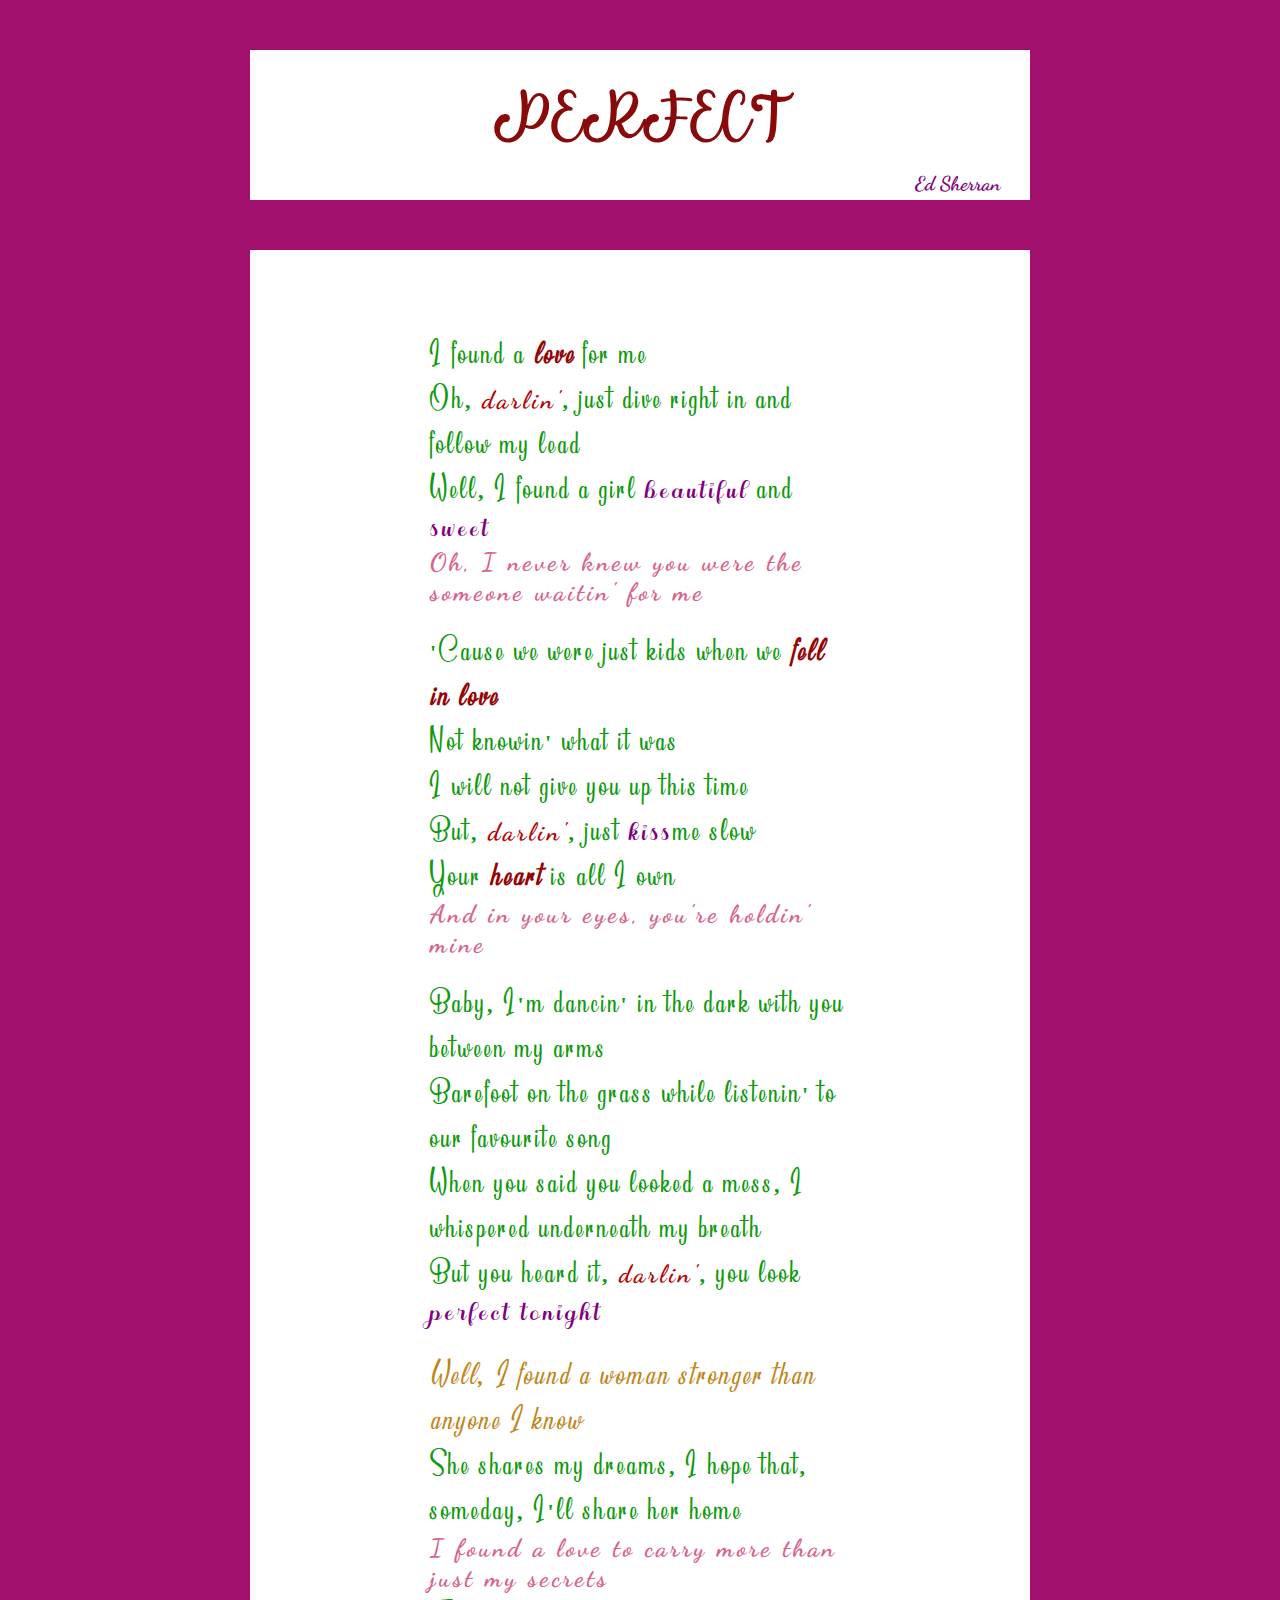
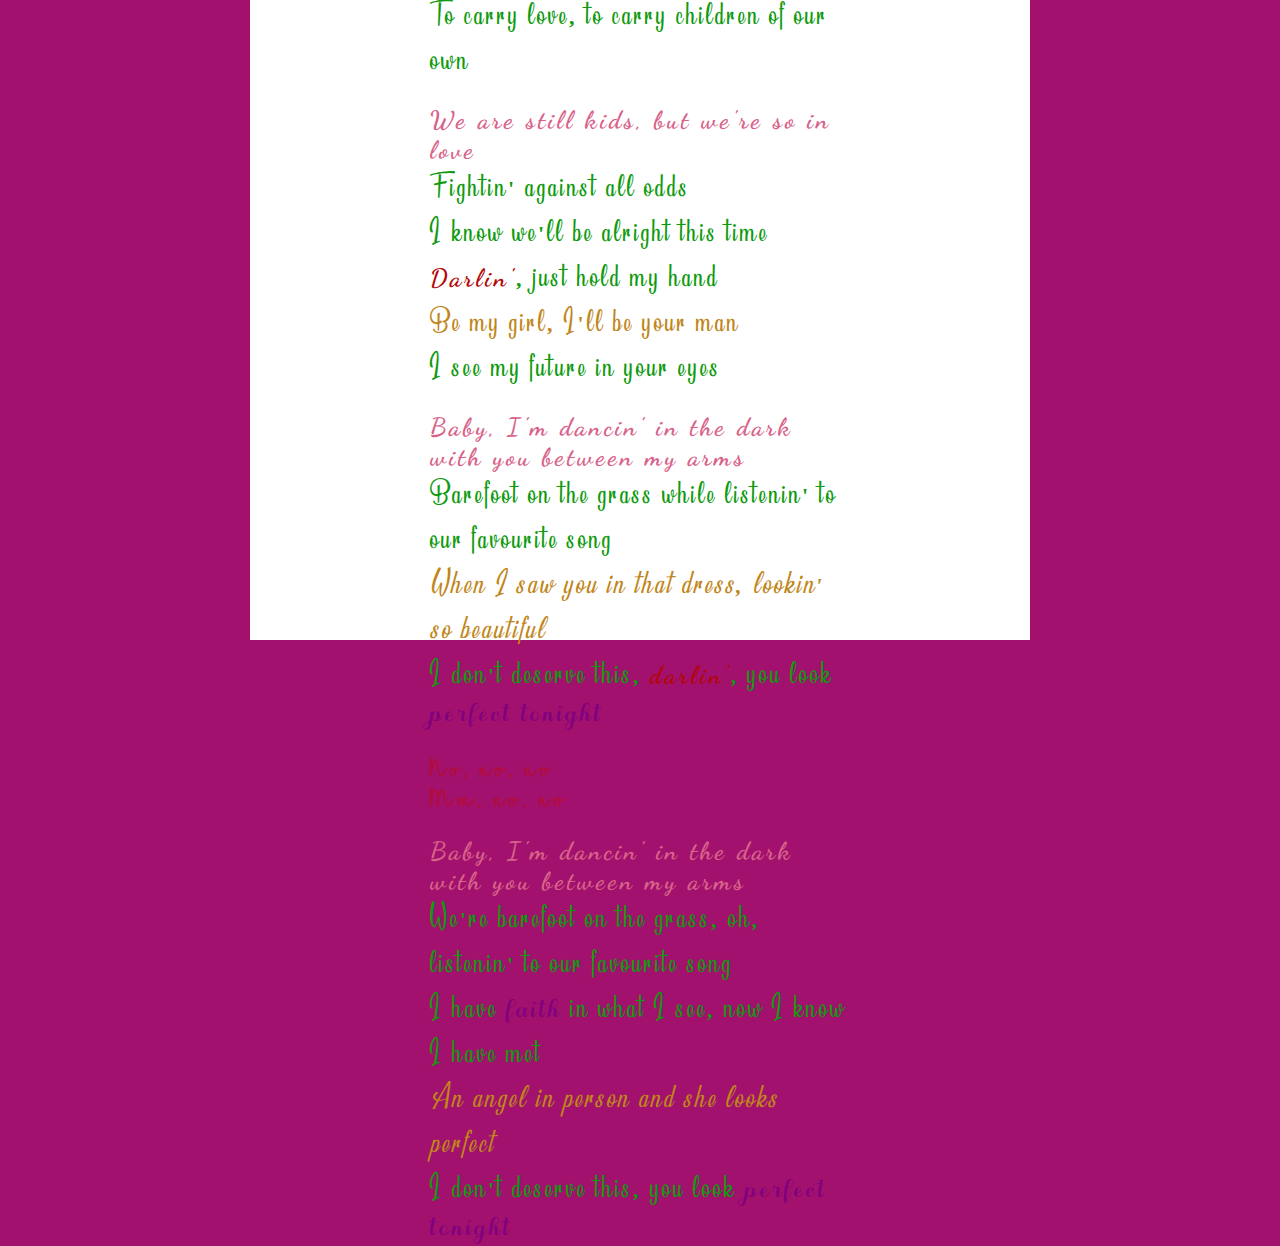
<file: index.html>
<DOCTYPE! html>
<html lang="en">
  <head>
    <meta charset="utf-8"/>
    <title>Song </title>
    <link rel="preconnect" href="https://fonts.googleapis.com">
    <link rel="preconnect" href="https://fonts.gstatic.com" crossorigin>
    <meta name="viewport" content="width=device-width, initial-scale=1.0">
    <link href="https://fonts.googleapis.com/css2?family=Dancing+Script:wght@600;700&family=Nosifer&display=swap" rel="stylesheet">
    <link rel="stylesheet" href="css/styles.css" type="text/css"/>
  </head>
  <body>
    <header>
      <div class="hedr">
     <h1> PERFECT </h1>
        <h4> Ed Sherran </h4>
      </div>
    </header>
    <main>
      <div class="container">
        
      <p>
       I found a <span class="lv"><i>love</i></span> for me<br/>
       Oh, <span class="drlng">darlin'</span>, just dive right in and follow my lead<br/>
       Well, I found a girl <span class="beauti">beautiful</span> and <span class="beauti">sweet</span><br/>
       <span class="bLine"> Oh, I never knew you were the someone waitin' for me<br/></span>
        </p>
      <p>
       'Cause we were just kids when we <span class="lv"><i>fell in love</i></span><br/>
        Not knowin' what it was<br/>
        I will not give you up this time<br/>
        But, <span class="drlng">darlin'</span>, just <span class="beauti">kiss</span>me slow<br/>
        Your <span class="lv"><i>heart</i></span> is all I own<br/>
        <span class="bLine"> And in your eyes, you're holdin' mine<br/></span>
      </p>
      <p>
        Baby, I'm dancin' in the dark with you between my arms<br/>
        Barefoot on the grass while listenin' to our favourite song<br/>
        When you said you looked a mess, I whispered underneath my breath<br/>
        But you heard it, <span class="drlng">darlin'</span>, you look <span class="beauti">perfect tonight</span><br/>
      </p>
      <p>
        <span class="prsn"><i>Well, I found a woman stronger than anyone I know</i><br/></span>
        She shares my dreams, I hope that, someday, I'll share her home<br/>
        <span class="bLine">I found a love to carry more than just my secrets</br></span>
        To carry love, to carry children of our own<br/>
      </p>
      <p>
        <span class="bLine"> We are still kids, but we're so in love<br/></span>
        Fightin' against all odds<br/>
        I know we'll be alright this time<br/>
        <span class="drlng">Darlin'</span>, just hold my hand<br/>
        <span class="prsn"><i></i>Be my girl, I'll be your man</i><br/></span>
        I see my future in your eyes<br/>
      </p>
      <p>
        <span class="bLine">  Baby, I'm dancin' in the dark with you between my arms<br/></span>
        Barefoot on the grass while listenin' to our favourite song<br/>
        <span class="prsn"><i> When I saw you in that dress, lookin' so beautiful</i><br/></span>
        I don't deserve this, <span class="drlng">darlin'</span>, you look <span class="beauti">perfect tonight</span><br/>
      </p>
      <p>
        <div class="tune">No, no, no<br/>
        Mm, no, no<br/></div>
      </p>
      <p>
        <div class="bLine"> Baby, I'm dancin' in the dark with you between my arms<br/></div>
        We're barefoot on the grass, oh, listenin' to our favourite song<br/>
        I have <span class="beauti">faith</span> in what I see, now I know I have met<br/>
        <span class="prsn"><i> An angel in person and she looks perfect</i><br/></span>
        I don't deserve this, you look<span class="beauti"> perfect tonight</span><br/>
      </p>
      </div>
    </main>
  </body>
</html>
</file>
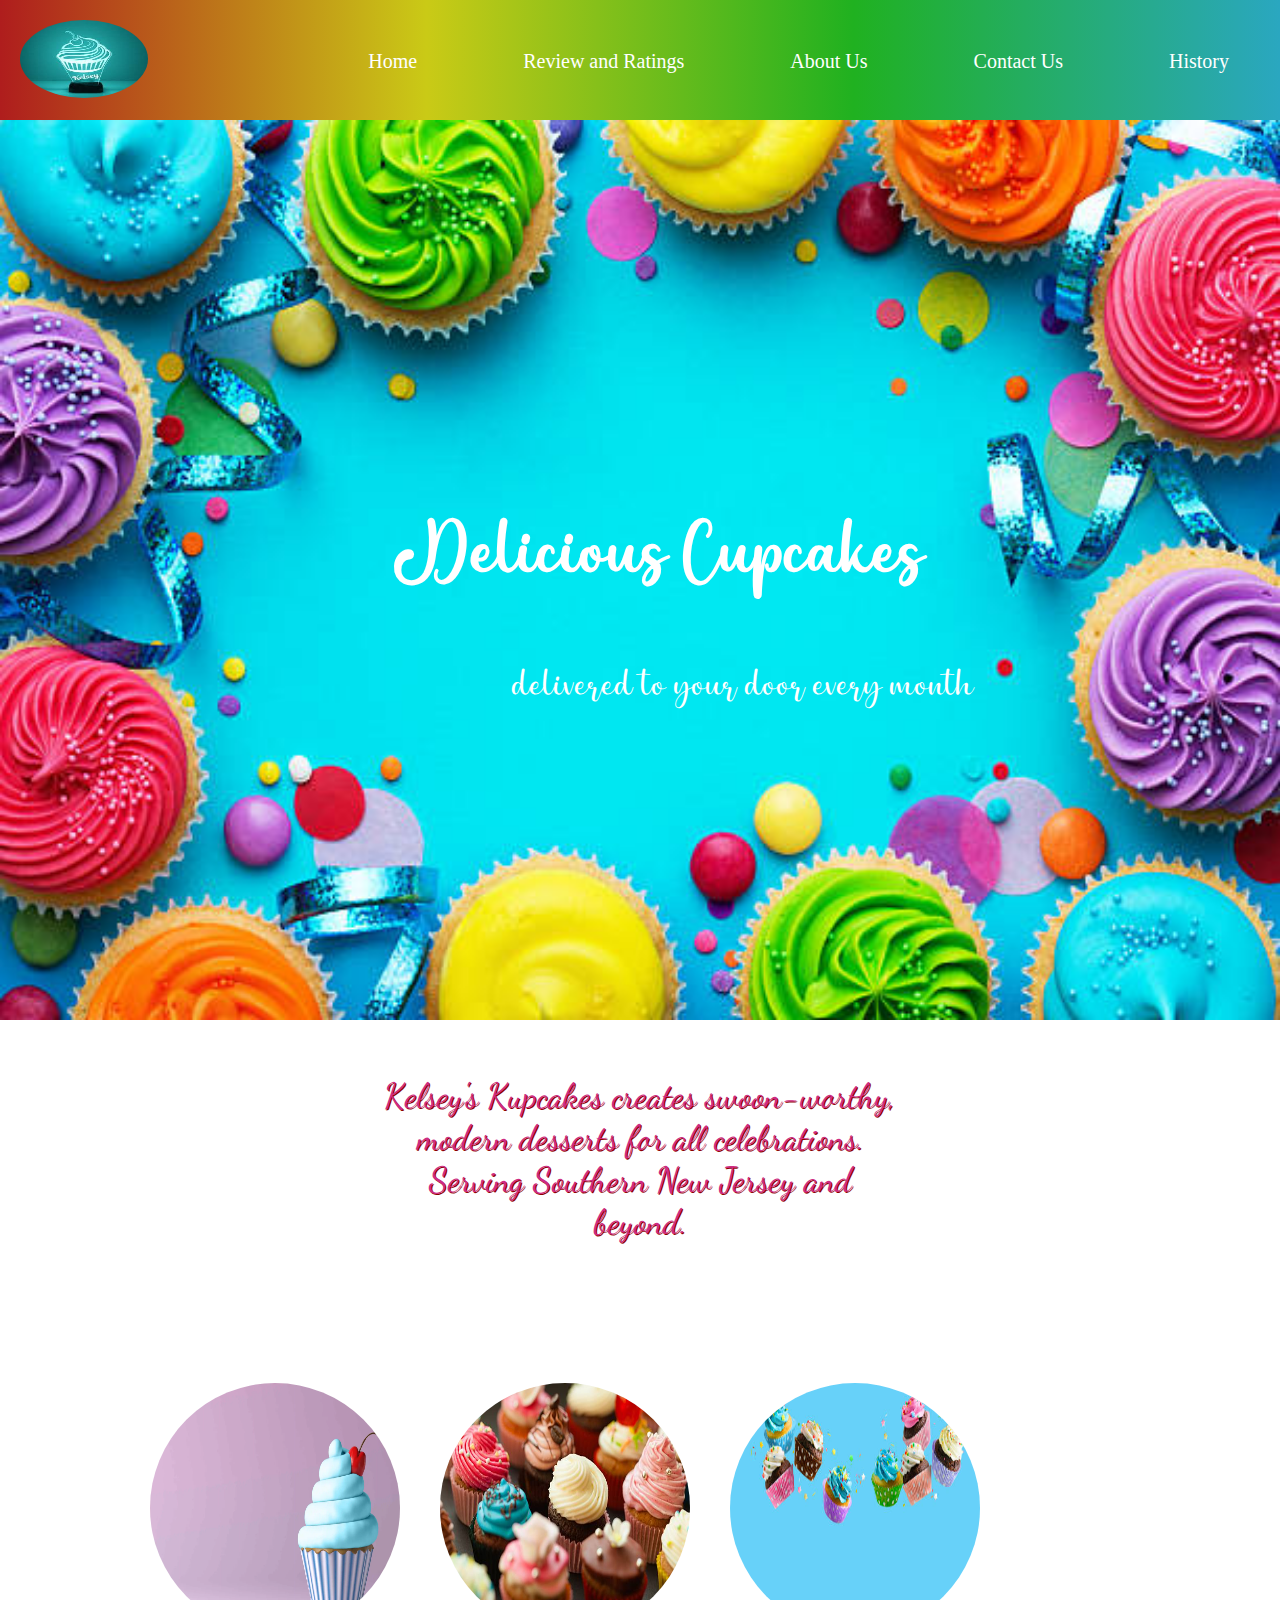
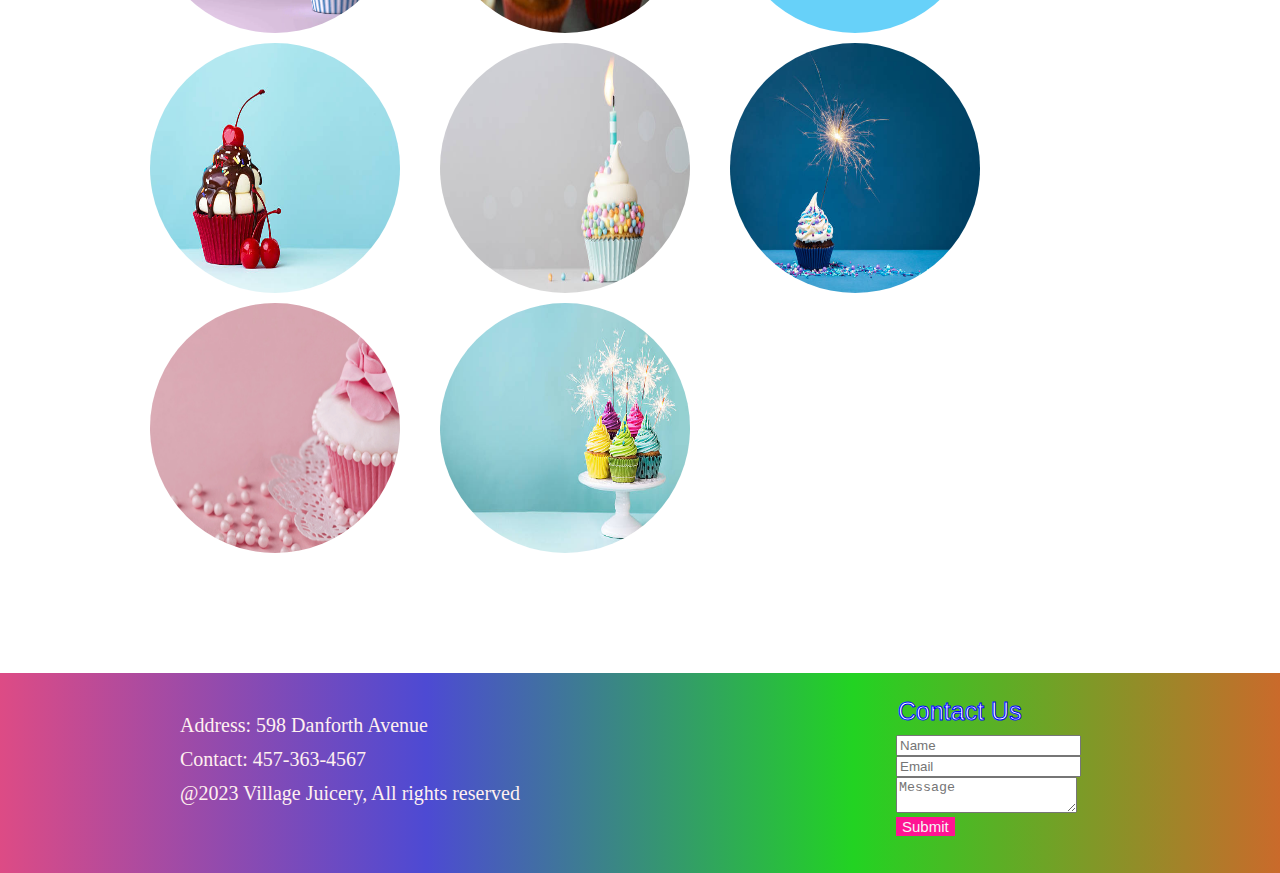
<file: Assignment 3/index (1).html>
<DOCTYPE! html>
<html lang="en">
  <head>
    <meta charset="utf-8"/>
    <meta name="viewport" content="width=device-width, initial-scale=1.0">
    <title>Favourite Candy</title>
    <link rel="preconnect" href="https://fonts.googleapis.com">
<link rel="preconnect" href="https://fonts.gstatic.com" crossorigin>
<link href="https://fonts.googleapis.com/css2?family=Bacasime+Antique&family=Chela+One&family=Dancing+Script&display=swap" rel="stylesheet">
    <link rel="stylesheet" href="style (2).css" type="text/css"/>
  </head>
  <body>
    <header>
      <div class="head">
      
     <ul>
       <li> <a href="index.php">Home</a></li>
				<li> <a href="#">Review and Ratings</a></li>
				<li> <a href="#">About Us</a></li>
				<li> <a href="#">Contact Us</a></li>
       <li> <a href="#">History</a></li>
      </ul>
        <img src="cupcke.jpeg" width=10% height=65% >
      </div>
    </header>
    <main>
    <div class="container">
        
      <img src="cupcakkes.jpg" alt="cupcake" width=100% height=100%>
      <div class="centered"><h1>Delicious Cupcakes</h1></div>
        <div class="para"><p> delivered to your door every month</p></div>
      </div>
      <div class="about">
      <p>Kelsey's Kupcakes creates swoon-worthy, modern desserts for all celebrations. Serving Southern New Jersey and beyond.</p>
      </div>
      <div class="images">
        <div><img src="cake.webp"></div>
        <div><img src="cake1.jpg"></div>
        <div><img src="cake3.jpg"></div>
        <div><img src="cake4.jpg"></div>
        <div><img src="cakess.jpg"></div>
        <div><img src="Cupcake.jpg"></div>
        <div><img src="cupcakes.gif"></div>
        <div><img src="cupcakess.jpg"></div>
      </div>
    </main>
    <footer>
      <div class="contain">
        <p>
          Address:  598 Danforth Avenue<br/>
          Contact:  457-363-4567<br/>
          @2023 Village Juicery, All rights reserved
        </p>
      <div class="foot">
        <svg height="40" width= "150">
          <text x="2" y="25" style="font-family: Arial;
            font-size: 25px;
            fill: white;
            stroke: blue;">
             Contact Us </text>
          
        <form>
          <div class="frm">
          <input class="name" type="text" placeholder="Name"><br/>
          <input type="text" placeholder="Email"><br/>
          <textarea id="Message" name="message" rows="2" cols="20" placeholder="Message"></textarea><br/>
          <input class="btn" type="submit" value="Submit">
          </div>
        </form>
      </div>
      </div>
        
    </footer>
  </body>
</html>
</file>
<file: css/styles.css>
html{
   scroll-behavior:smooth;
}
body{
  margin:0px;
  padding: 0px;
  background-color:#a2116d; 
}

.hedr{
  background-color:white;
  height: 150px;
  width: auto;
  margin: 50px 250px;
}
.hedr h1{
  font-size: 55px;
  text-align: center; 
  font-family:myFirstFont;
  color: rgb(137, 10, 10);
  padding-top: 35px;
  
}

@font-face{
  font-family: myFirstFont;
  src:url("../font/MettaDahlia-EaEG4.ttf");
}

.hedr h4{
    text-align: right;
    font-weight: 800;
    padding: 0 30px;
    padding-bottom: 5px;
    color: purple;
    font-size: 20px;
    line-height:4px;
    font-family: 'Dancing Script', cursive;
    

}
.container{
 background-color: white;
 font-weight: 550;
  height: 1900px;
  width: auto;
  padding-left:  180px;
  padding-right:  180px;
  padding-top: 60px;
  padding-bottom: 30px;
  margin: 50px 250px;
  font-size: 22px;
  font-family: songFont;
  letter-spacing: 3px;
  color:rgb(15, 154, 15);
  

}

@font-face {
    font-family: parafont;
    src: url(../font/Melanie-8M5qM.otf);
}

.drlng{
    color:rgb(179, 6, 6);
    font-family: 'Dancing Script', cursive;
    font-size: 25px;
    font-weight: bolder;
}

.beauti{
    color:purple;
    font-size: 25px;
    font-family: parafont;
    
}

.lv{
    color: rgb(149, 4, 4);
    font-weight: bolder;
}
@font-face {
    font-family: songFont;
    src: url(../font/BeautifulPeoplePersonalUse-dE0g.ttf);
}

@font-face {
    font-family:diffLine ;
    src: url('../font/CountrysideTwo-r9WO.ttf');
}
.bLine{
    color:rgb(216, 99, 138);
    font-family: 'Dancing Script', cursive;
    font-weight: bolder;
    font-size: 25px;
}
@font-face {
    font-family:difLine ;
    src: url('../font/I\ Love\ Glitter\ -\ TTF.ttf');
}
.prsn{
    color: rgb(192, 134, 26);
}
    
.tune{
    font-family: difLine;
    font-size: 25px;
    font-weight: bold;
    letter-spacing: 4px;
    color: rgb(176, 13, 68);
}
</file>
<file: Assignment 3/style (2).css>
body {
margin:0;
  padding:0;
}

.head{
  height: 120px;
  background-color: #69c110; 
  background-image: linear-gradient(to right,#af1d1d,#caca16,#20b120, #2aa7c0);
}
.head img{
  padding: 20px;
  border-radius: 50%;
}

.container{
  margin:0;
  padding:0;
}
.container h1{
  color: white;
  padding-top: 20px;
  padding-left: 40px;
  font-size: 35px;
}

.head ul{
  float: right;
  list-style-type: none;
  margin-top: 50px;
}

.head ul li{
  display: inline-block;
}

.head ul li a{
  text-decoration: none;
  color: white;
  padding: 20px 50px;
  border: 1px solid transparent;
  transition: 0.6s ease;
  font-size: 20px; 
}
.head ul li a:hover{
  font-weight: bold;
  font-size: 25px;
}
.centered {
  position: absolute;
  top: 60%;
  left: 50%;
  transform: translate(-50%, -50%);
  color: white;
   
}
.centered h1{
  font-family: myFirstFont;
  font-size: 70px;
}
.para{
  position: absolute;
  top: 70%;
  left: 40%;
  color: white;
}
.para p{
  font-family: myFirstFont;
  font-size: 35px;
}
@font-face{
  font-family: myFirstFont;
  src:url("../metta-dahlia-font/MettaDahlia-EaEG4.ttf");
}
footer{
  height: 200px;
  background-color: #69c110; 
  background-image: linear-gradient(to right,#dd4b85,#4d4ad3,#22d322, #ca6a2b);
}
.contain p{
  display: grid;
    grid-template-columns: 50% 50%;
}
.contain p{
  padding: 35px;
  line-height: 1.7;
  padding-left: 180px;
  color: #fff0f0;
  font-size: 20px;
}
.foot{
 position: absolute;
  line-height:1;
  top: 255%;
  left: 70%;
  color: white;
}
.frm{
  margin-bottom: 3px;
}
.btn{
  color: whitesmoke;
  font-size: 15px;
  border: none;
  background-color: deeppink;
  margin-top: 4px;
}
.about p{
  font-size: 35px;
  color: #ce2c82;
  text-shadow: 1px 1px darkred;
  text-align: center;
  justify-content: center;
font-family: 'Dancing Script', cursive;
padding: 20px 380px;
}
.images{
 display: flex;
  flex-direction:row;
  flex-wrap: wrap;
  gap:10px;
  margin: 120px;
}
.images div{
  height: 250px;
  width: 250px;
  gap:10px;
  padding-left: 30px;
}
.images div img{
  height: 100%;
  width: 100%;
  border-radius: 50%;
}
</file>
